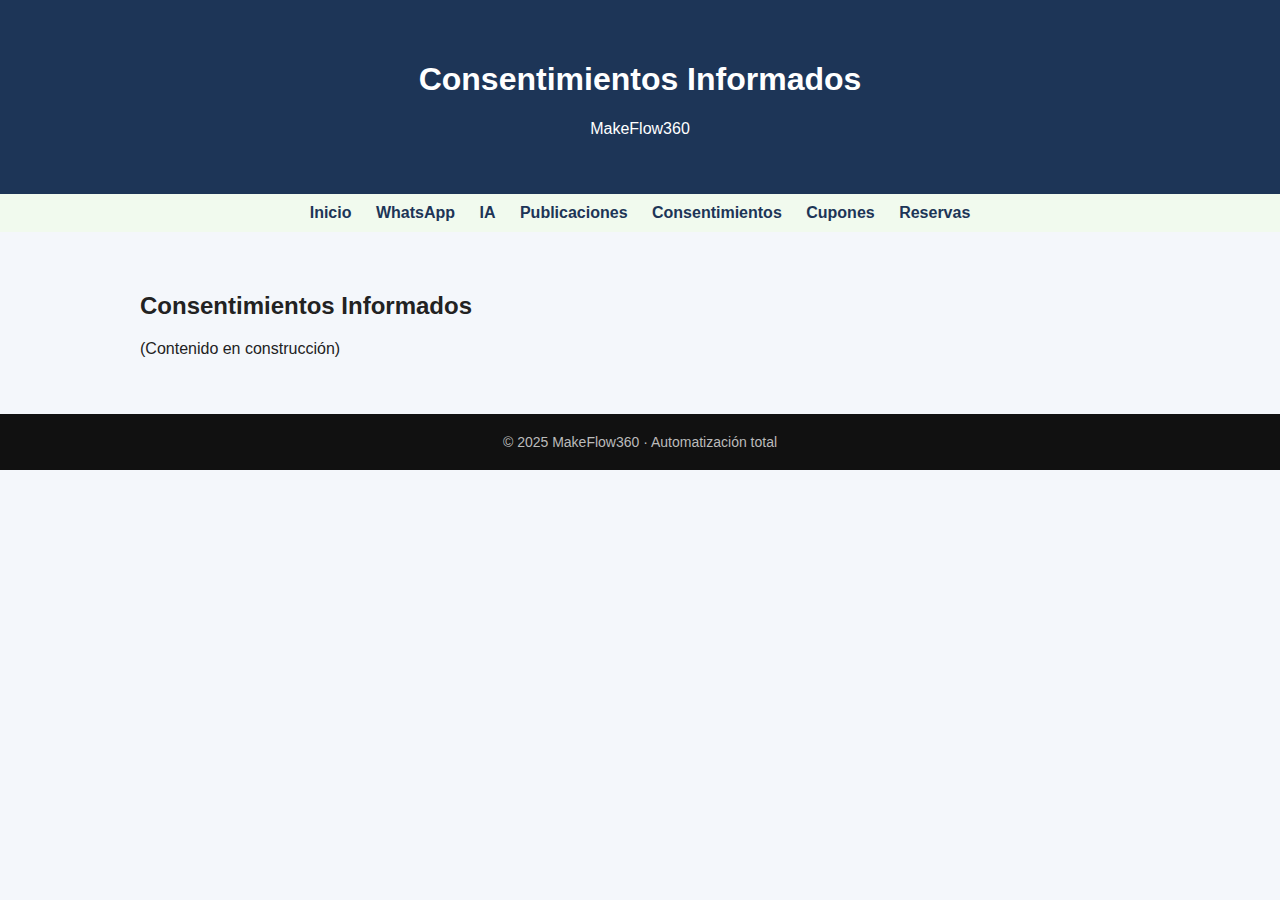
<file: consentimientos.html>
<!DOCTYPE html>
<html lang="es">
<head>
  <meta charset="UTF-8">
  <meta name="viewport" content="width=device-width, initial-scale=1.0">
  <title>Consentimientos Informados - MakeFlow360</title>
  <link rel="stylesheet" href="estilos.css">
</head>
<body>
  <header>
    <h1>Consentimientos Informados</h1>
    <p>MakeFlow360</p>
  </header>
  <nav>
    <a href="index.html">Inicio</a>
    <a href="whatsapp.html">WhatsApp</a>
    <a href="ia.html">IA</a>
    <a href="publicaciones.html">Publicaciones</a>
    <a href="consentimientos.html">Consentimientos</a>
    <a href="cupones.html">Cupones</a>
    <a href="reservas.html">Reservas</a>
  </nav>
  <section>
    <h2>Consentimientos Informados</h2>
    <p>(Contenido en construcción)</p>
  </section>
  <footer>
    © 2025 MakeFlow360 · Automatización total
  </footer>
</body>
</html>
</file>
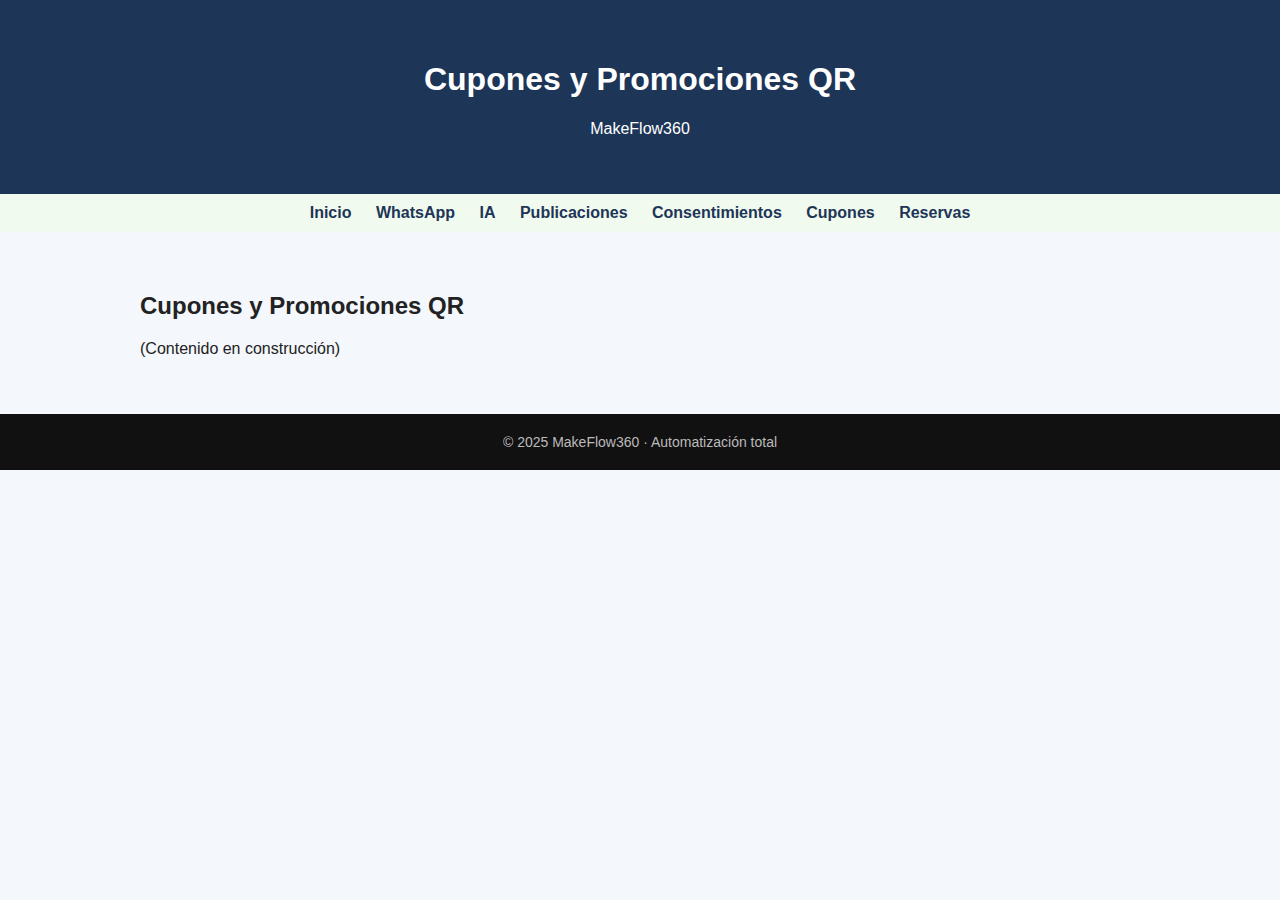
<file: cupones.html>
<!DOCTYPE html>
<html lang="es">
<head>
  <meta charset="UTF-8">
  <meta name="viewport" content="width=device-width, initial-scale=1.0">
  <title>Cupones y Promociones QR - MakeFlow360</title>
  <link rel="stylesheet" href="estilos.css">
</head>
<body>
  <header>
    <h1>Cupones y Promociones QR</h1>
    <p>MakeFlow360</p>
  </header>
  <nav>
    <a href="index.html">Inicio</a>
    <a href="whatsapp.html">WhatsApp</a>
    <a href="ia.html">IA</a>
    <a href="publicaciones.html">Publicaciones</a>
    <a href="consentimientos.html">Consentimientos</a>
    <a href="cupones.html">Cupones</a>
    <a href="reservas.html">Reservas</a>
  </nav>
  <section>
    <h2>Cupones y Promociones QR</h2>
    <p>(Contenido en construcción)</p>
  </section>
  <footer>
    © 2025 MakeFlow360 · Automatización total
  </footer>
</body>
</html>
</file>
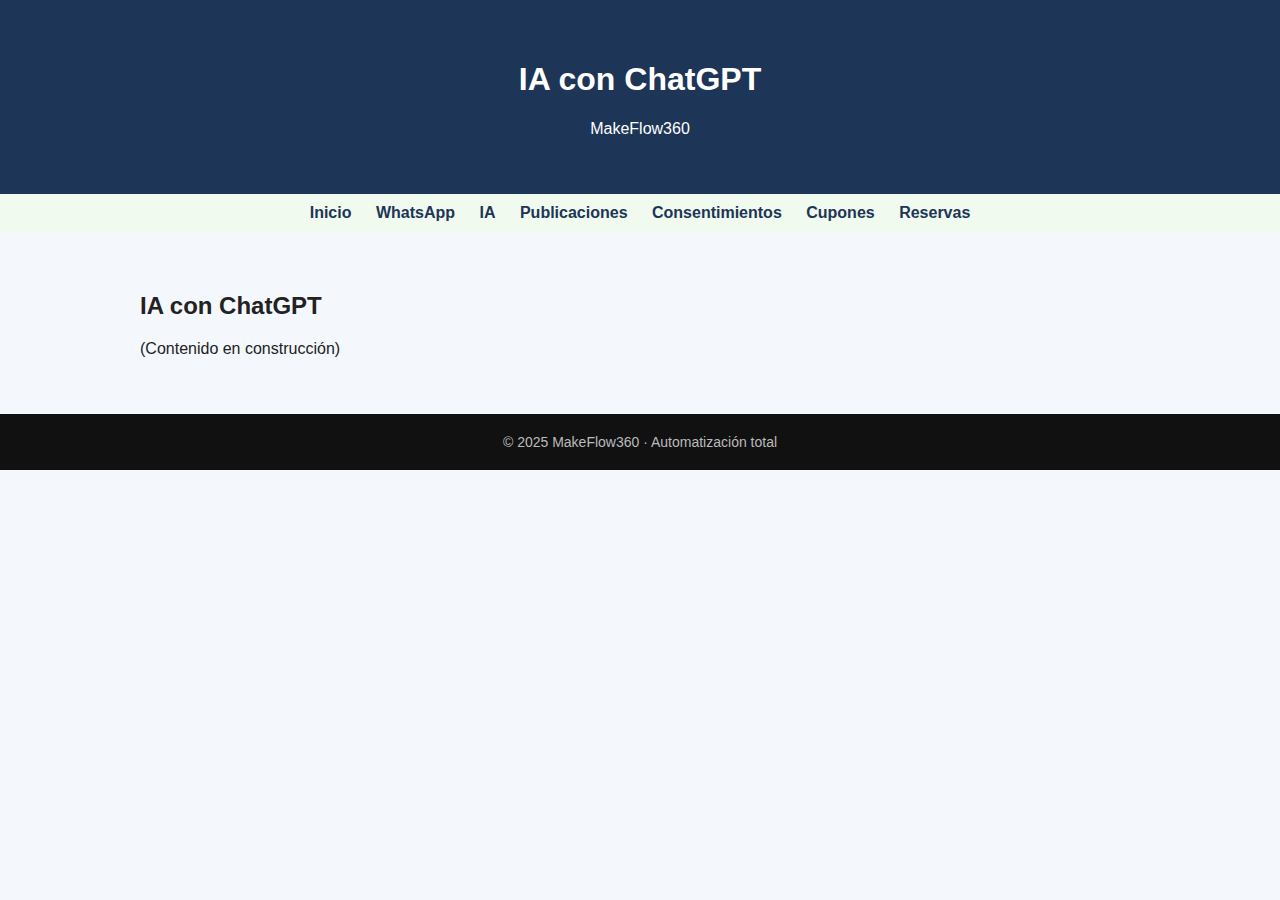
<file: ia.html>
<!DOCTYPE html>
<html lang="es">
<head>
  <meta charset="UTF-8">
  <meta name="viewport" content="width=device-width, initial-scale=1.0">
  <title>IA con ChatGPT - MakeFlow360</title>
  <link rel="stylesheet" href="estilos.css">
</head>
<body>
  <header>
    <h1>IA con ChatGPT</h1>
    <p>MakeFlow360</p>
  </header>
  <nav>
    <a href="index.html">Inicio</a>
    <a href="whatsapp.html">WhatsApp</a>
    <a href="ia.html">IA</a>
    <a href="publicaciones.html">Publicaciones</a>
    <a href="consentimientos.html">Consentimientos</a>
    <a href="cupones.html">Cupones</a>
    <a href="reservas.html">Reservas</a>
  </nav>
  <section>
    <h2>IA con ChatGPT</h2>
    <p>(Contenido en construcción)</p>
  </section>
  <footer>
    © 2025 MakeFlow360 · Automatización total
  </footer>
</body>
</html>
</file>
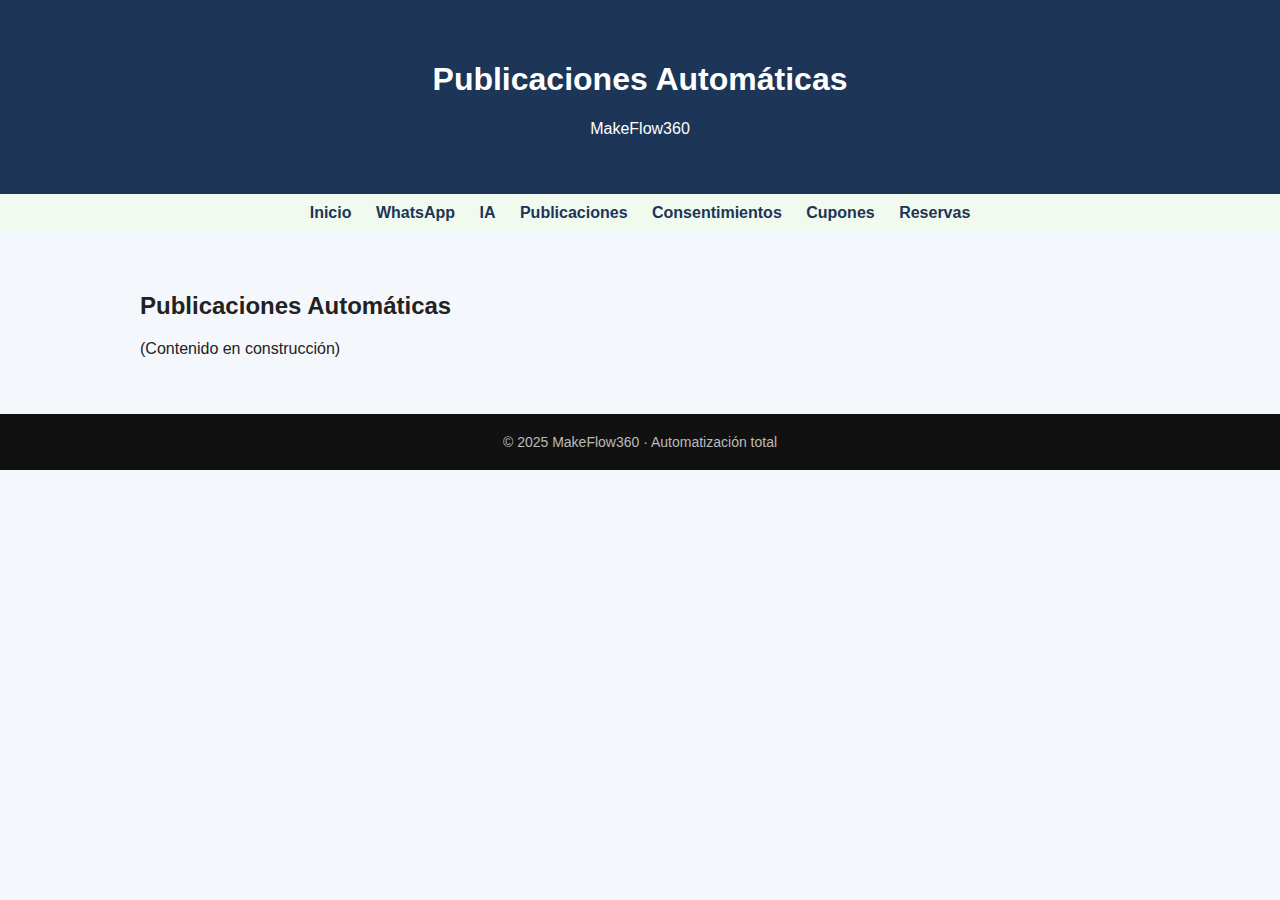
<file: publicaciones.html>
<!DOCTYPE html>
<html lang="es">
<head>
  <meta charset="UTF-8">
  <meta name="viewport" content="width=device-width, initial-scale=1.0">
  <title>Publicaciones Automáticas - MakeFlow360</title>
  <link rel="stylesheet" href="estilos.css">
</head>
<body>
  <header>
    <h1>Publicaciones Automáticas</h1>
    <p>MakeFlow360</p>
  </header>
  <nav>
    <a href="index.html">Inicio</a>
    <a href="whatsapp.html">WhatsApp</a>
    <a href="ia.html">IA</a>
    <a href="publicaciones.html">Publicaciones</a>
    <a href="consentimientos.html">Consentimientos</a>
    <a href="cupones.html">Cupones</a>
    <a href="reservas.html">Reservas</a>
  </nav>
  <section>
    <h2>Publicaciones Automáticas</h2>
    <p>(Contenido en construcción)</p>
  </section>
  <footer>
    © 2025 MakeFlow360 · Automatización total
  </footer>
</body>
</html>
</file>
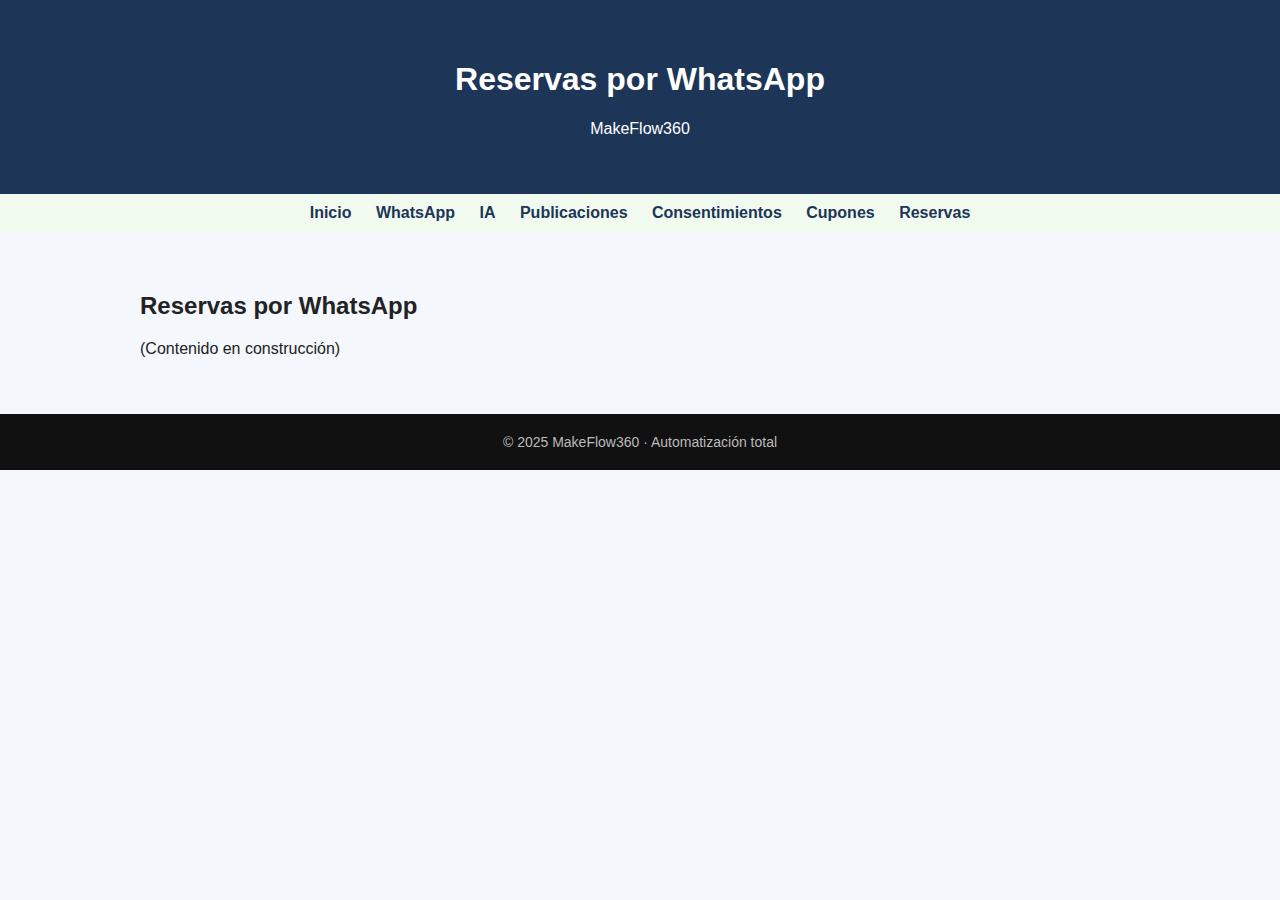
<file: reservas.html>
<!DOCTYPE html>
<html lang="es">
<head>
  <meta charset="UTF-8">
  <meta name="viewport" content="width=device-width, initial-scale=1.0">
  <title>Reservas por WhatsApp - MakeFlow360</title>
  <link rel="stylesheet" href="estilos.css">
</head>
<body>
  <header>
    <h1>Reservas por WhatsApp</h1>
    <p>MakeFlow360</p>
  </header>
  <nav>
    <a href="index.html">Inicio</a>
    <a href="whatsapp.html">WhatsApp</a>
    <a href="ia.html">IA</a>
    <a href="publicaciones.html">Publicaciones</a>
    <a href="consentimientos.html">Consentimientos</a>
    <a href="cupones.html">Cupones</a>
    <a href="reservas.html">Reservas</a>
  </nav>
  <section>
    <h2>Reservas por WhatsApp</h2>
    <p>(Contenido en construcción)</p>
  </section>
  <footer>
    © 2025 MakeFlow360 · Automatización total
  </footer>
</body>
</html>
</file>
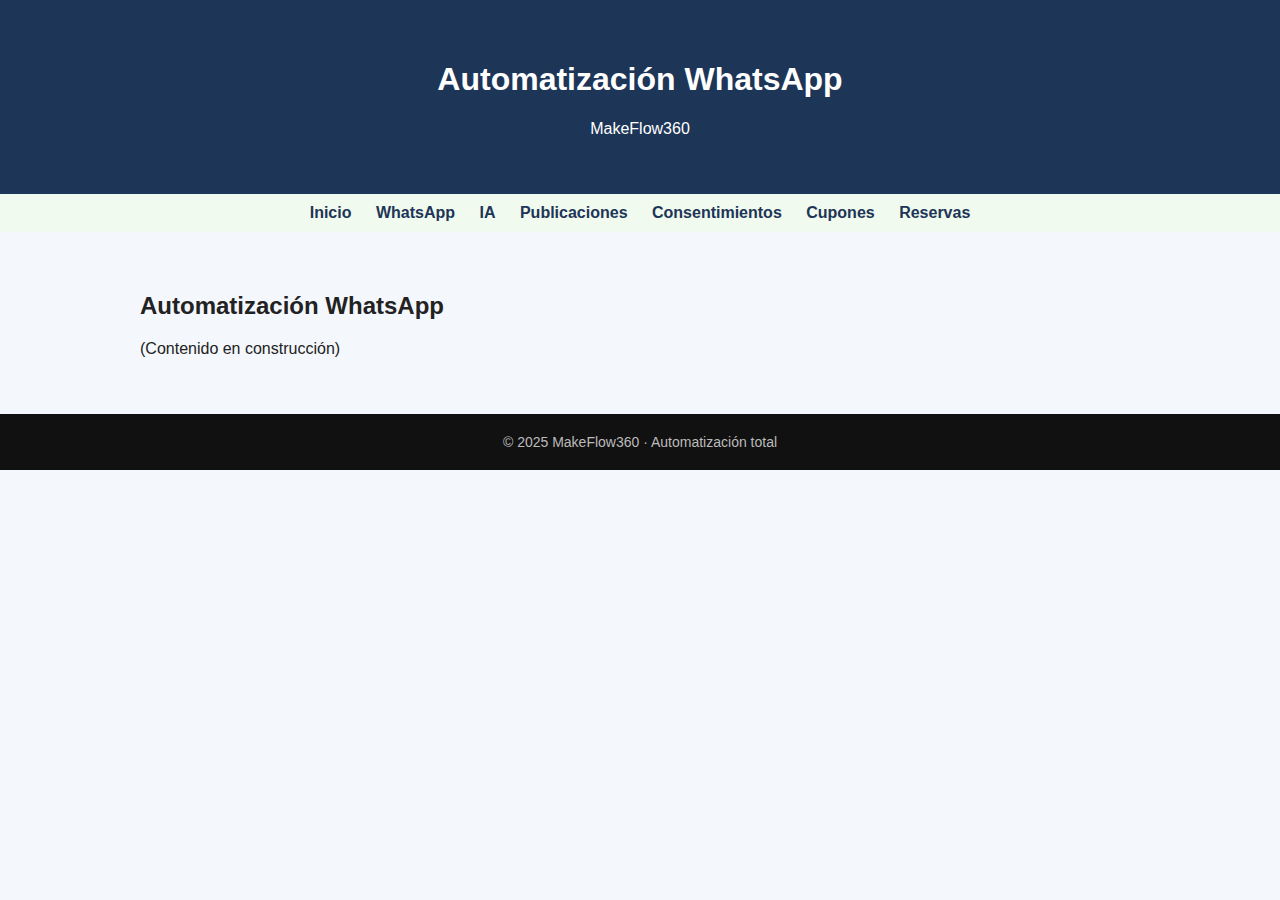
<file: whatsapp.html>
<!DOCTYPE html>
<html lang="es">
<head>
  <meta charset="UTF-8">
  <meta name="viewport" content="width=device-width, initial-scale=1.0">
  <title>Automatización WhatsApp - MakeFlow360</title>
  <link rel="stylesheet" href="estilos.css">
</head>
<body>
  <header>
    <h1>Automatización WhatsApp</h1>
    <p>MakeFlow360</p>
  </header>
  <nav>
    <a href="index.html">Inicio</a>
    <a href="whatsapp.html">WhatsApp</a>
    <a href="ia.html">IA</a>
    <a href="publicaciones.html">Publicaciones</a>
    <a href="consentimientos.html">Consentimientos</a>
    <a href="cupones.html">Cupones</a>
    <a href="reservas.html">Reservas</a>
  </nav>
  <section>
    <h2>Automatización WhatsApp</h2>
    <p>(Contenido en construcción)</p>
  </section>
  <footer>
    © 2025 MakeFlow360 · Automatización total
  </footer>
</body>
</html>
</file>
<file: estilos.css>
body {
  font-family: 'Segoe UI', sans-serif;
  margin: 0;
  background: #f4f7fb;
  color: #222;
}
header {
  background: #1d3557;
  color: white;
  padding: 40px 20px;
  text-align: center;
}
nav {
  background: #f1faee;
  padding: 10px;
  text-align: center;
}
nav a {
  margin: 0 10px;
  text-decoration: none;
  color: #1d3557;
  font-weight: bold;
}
section {
  padding: 40px 20px;
  max-width: 1000px;
  margin: auto;
}
footer {
  text-align: center;
  padding: 20px;
  background: #111;
  color: #bbb;
  font-size: 14px;
}
</file>
